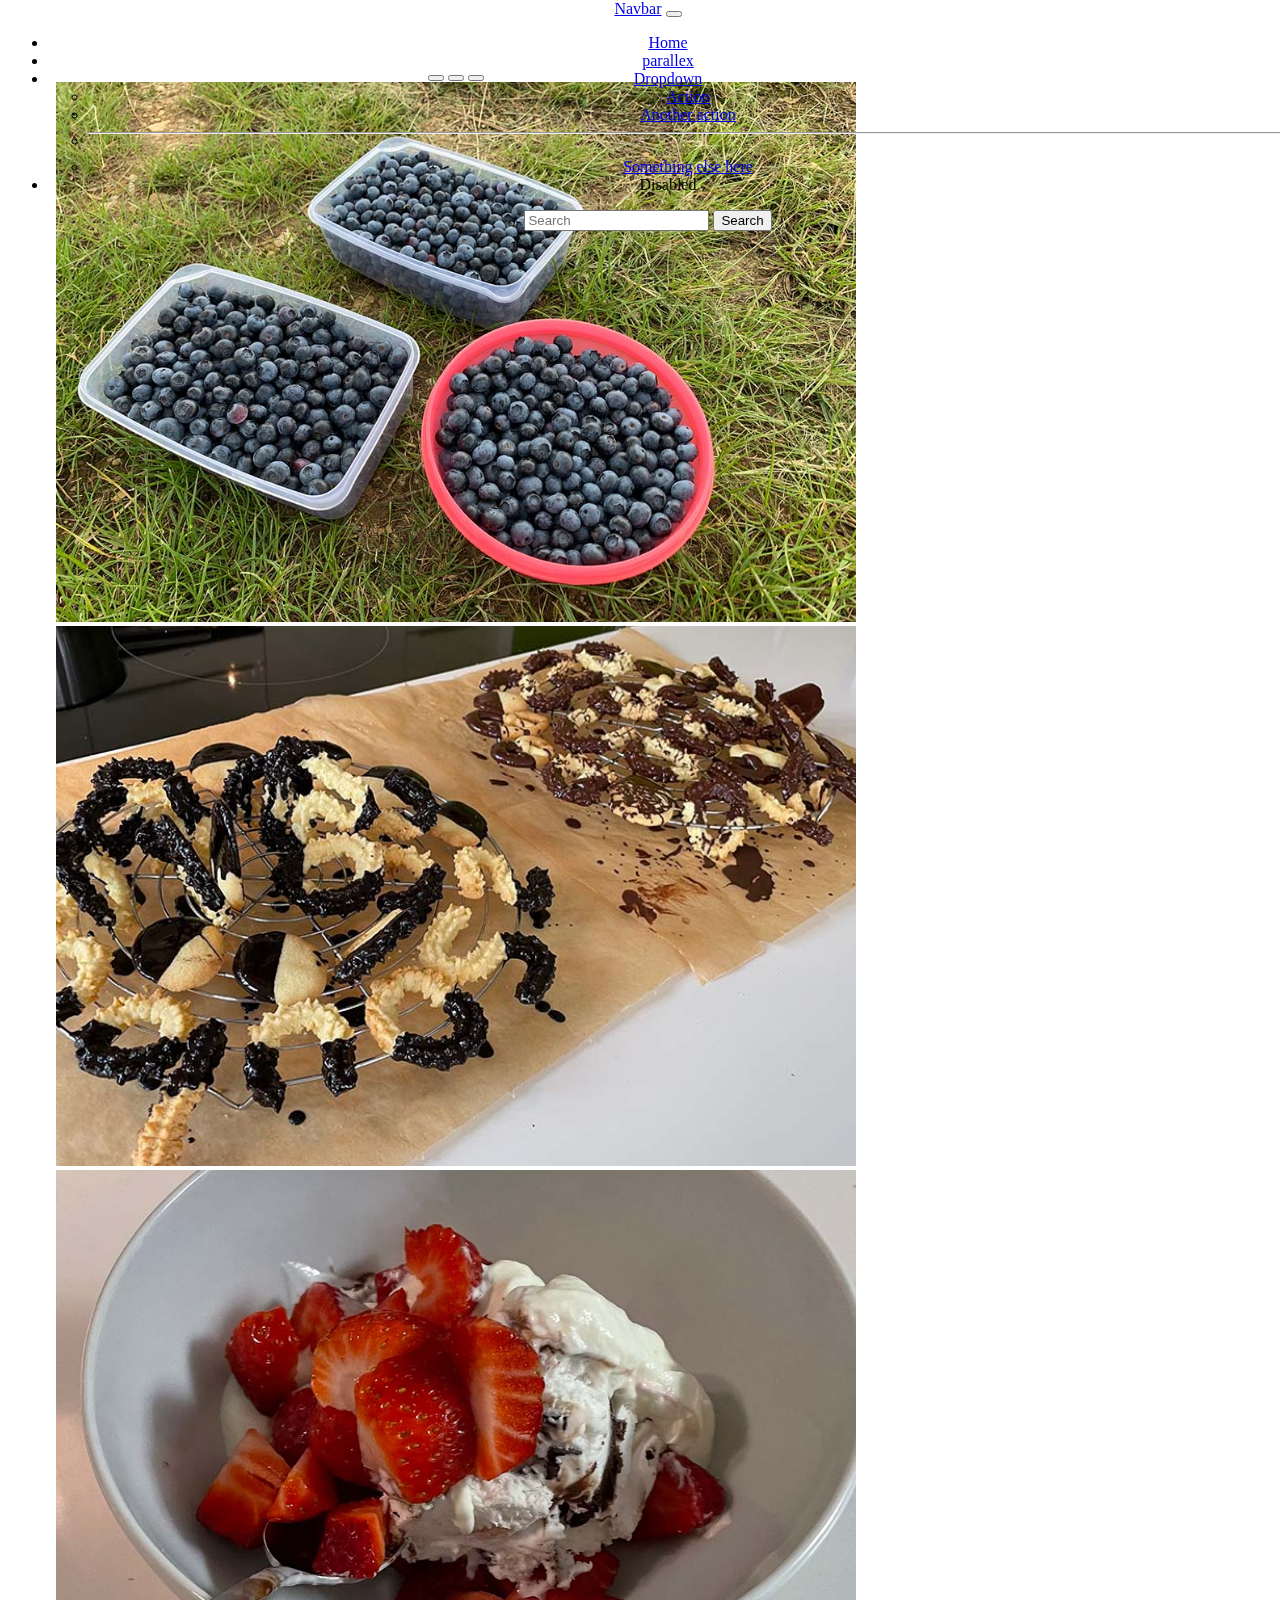
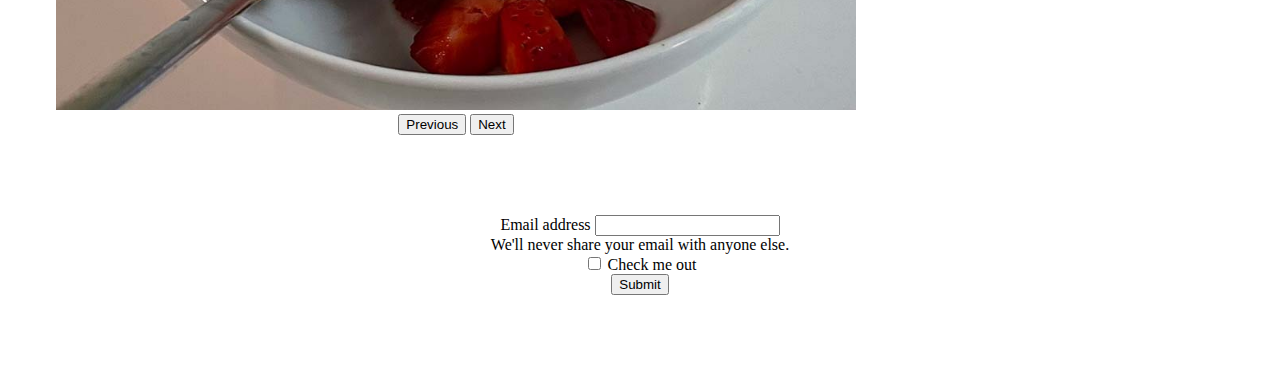
<file: index.html>
<!DOCTYPE html>
<html lang="en">
  <head>
    <meta charset="UTF-8" />
    <meta
      name="viewport"
      content="width=
    , initial-scale=1.0"
    />
    <link
      href="https://cdn.jsdelivr.net/npm/bootstrap@5.3.2/dist/css/bootstrap.min.css"
      rel="stylesheet"
      integrity="sha384-T3c6CoIi6uLrA9TneNEoa7RxnatzjcDSCmG1MXxSR1GAsXEV/Dwwykc2MPK8M2HN"
      crossorigin="anonymous"
    />
    <script
      src="https://cdn.jsdelivr.net/npm/bootstrap@5.3.2/dist/js/bootstrap.bundle.min.js"
      integrity="sha384-C6RzsynM9kWDrMNeT87bh95OGNyZPhcTNXj1NW7RuBCsyN/o0jlpcV8Qyq46cDfL"
      crossorigin="anonymous"
      defer
    ></script>
    <link rel="stylesheet" href="style.css" />
    <title>Rock paper scissors</title>
  </head>
  <body>
    <header>
      <nav class="navbar navbar-expand-lg bg-body-tertiary">
        <div class="container-fluid">
          <a class="navbar-brand" href="#">Navbar</a>
          <button
            class="navbar-toggler"
            type="button"
            data-bs-toggle="collapse"
            data-bs-target="#navbarSupportedContent"
            aria-controls="navbarSupportedContent"
            aria-expanded="false"
            aria-label="Toggle navigation"
          >
            <span class="navbar-toggler-icon"></span>
          </button>
          <div class="collapse navbar-collapse" id="navbarSupportedContent">
            <ul class="navbar-nav me-auto mb-2 mb-lg-0">
              <li class="nav-item">
                <a class="nav-link active" aria-current="page" href="#">Home</a>
              </li>
              <li class="nav-item">
                <a class="nav-link" href="parallex.html">parallex</a>
              </li>
              <li class="nav-item dropdown">
                <a
                  class="nav-link dropdown-toggle"
                  href="#"
                  role="button"
                  data-bs-toggle="dropdown"
                  aria-expanded="false"
                >
                  Dropdown
                </a>
                <ul class="dropdown-menu">
                  <li><a class="dropdown-item" href="#">Action</a></li>
                  <li><a class="dropdown-item" href="#">Another action</a></li>
                  <li><hr class="dropdown-divider" /></li>
                  <li>
                    <a class="dropdown-item" href="#">Something else here</a>
                  </li>
                </ul>
              </li>
              <li class="nav-item">
                <a class="nav-link disabled" aria-disabled="true">Disabled</a>
              </li>
            </ul>
            <form class="d-flex" role="search">
              <input
                class="form-control me-2"
                type="search"
                placeholder="Search"
                aria-label="Search"
              />
              <button class="btn btn-outline-success" type="submit">
                Search
              </button>
            </form>
          </div>
        </div>
      </nav>
    </header>
    <section class="slide-show">
      <div id="carouselExampleIndicators" class="carousel slide">
        <div class="carousel-indicators">
          <button
            type="button"
            data-bs-target="#carouselExampleIndicators"
            data-bs-slide-to="0"
            class="active"
            aria-current="true"
            aria-label="Slide 1"
          ></button>
          <button
            type="button"
            data-bs-target="#carouselExampleIndicators"
            data-bs-slide-to="1"
            aria-label="Slide 2"
          ></button>
          <button
            type="button"
            data-bs-target="#carouselExampleIndicators"
            data-bs-slide-to="2"
            aria-label="Slide 3"
          ></button>
        </div>
        <div class="carousel-inner">
          <div class="carousel-item active">
            <img src="images/berries.jpg" class="d-block w-100" alt="..." />
          </div>
          <div class="carousel-item">
            <img src="images/christmas.jpg" class="d-block w-100" alt="..." />
          </div>
          <div class="carousel-item">
            <img src="images/tasty.jpg" class="d-block w-100" alt="..." />
          </div>
        </div>
        <button
          class="carousel-control-prev"
          type="button"
          data-bs-target="#carouselExampleIndicators"
          data-bs-slide="prev"
        >
          <span class="carousel-control-prev-icon" aria-hidden="true"></span>
          <span class="visually-hidden">Previous</span>
        </button>
        <button
          class="carousel-control-next"
          type="button"
          data-bs-target="#carouselExampleIndicators"
          data-bs-slide="next"
        >
          <span class="carousel-control-next-icon" aria-hidden="true"></span>
          <span class="visually-hidden">Next</span>
        </button>
      </div>
    </section>
    <section>
      <form>
        <div class="mb-3">
          <label for="exampleInputEmail1" class="form-label"
            >Email address</label
          >
          <input
            type="email"
            class="form-control"
            id="exampleInputEmail1"
            aria-describedby="emailHelp"
          />
          <div id="emailHelp" class="form-text">
            We'll never share your email with anyone else.
          </div>
        </div>

        <div class="mb-3 form-check">
          <input type="checkbox" class="form-check-input" id="exampleCheck1" />
          <label class="form-check-label" for="exampleCheck1"
            >Check me out</label
          >
        </div>
        <button type="submit" class="btn btn-primary">Submit</button>
      </form>
    </section>
  </body>
</html>
</file>
<file: style.css>
body {
  text-align: center;
}
img {
  width: 100%;
}
.navbar {
  position: fixed;
  top: 0;
  width: 100%;
  z-index: 1;
}
.slide-show {
  margin: 4rem 3rem;
  z-index: 2;
}
.carousel-inner img {
  height: 60vh;
  object-fit: cover;
}
section {
  width: 100%;
  max-width: 50rem;
  margin: 5rem auto;
}
#main-img {
  width: 100%;
  height: 60vh;
  margin: auto;
  object-fit: cover;
}
</file>
